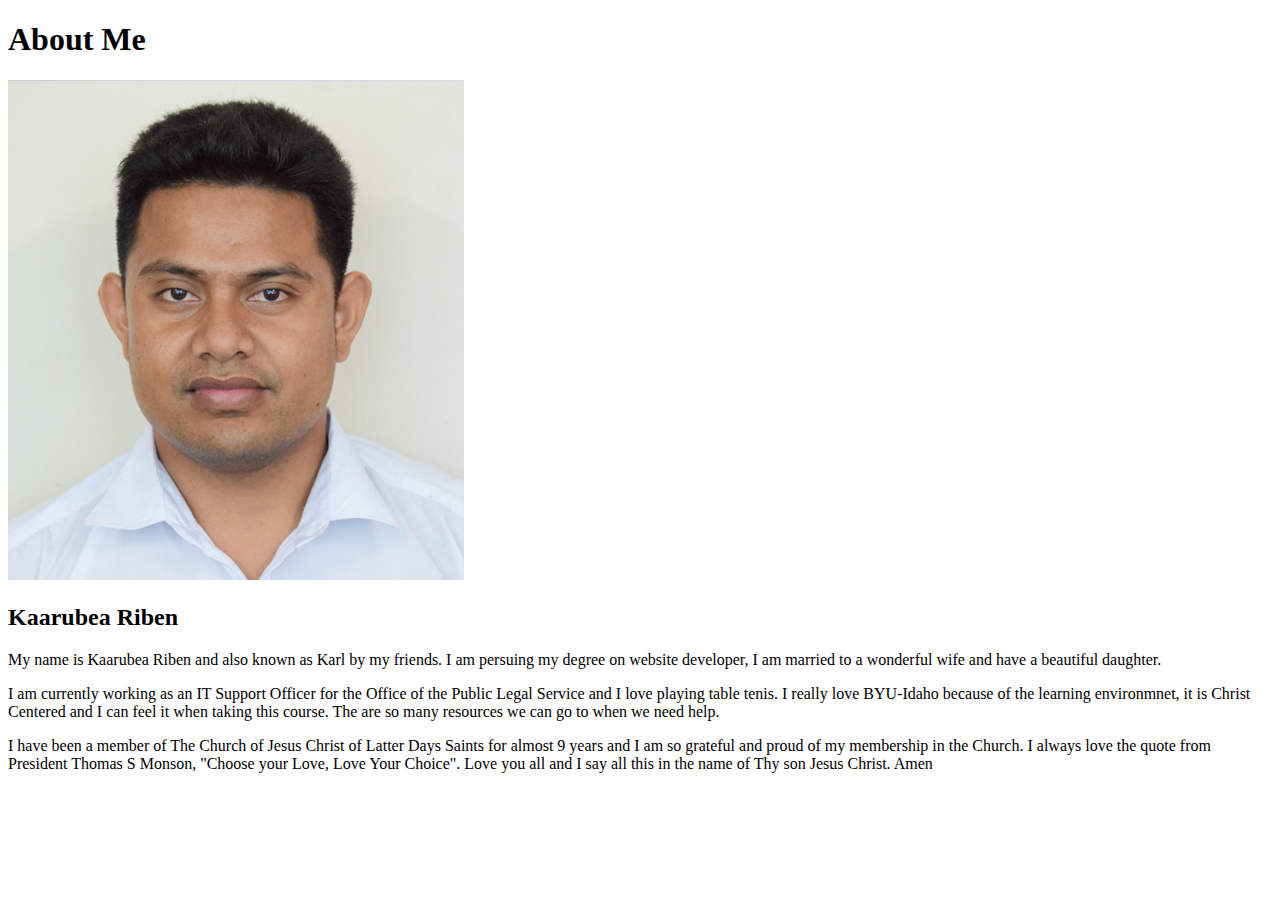
<file: aboutme/index.html>
<!DOCTYPE html>
<html lang="en">
<head>
    <meta charset="UTF-8">
    <meta http-equiv="X-UA-Compatible" content="IE=edge">
    <meta name="viewport" content="width=device-width, initial-scale=1.0">
    <title>All About Me</title>
</head>
<body>
    <h1>About Me</h1>
    <img alt="Image of me?" src="images/Kaarubea.jpg" >
    <h2>Kaarubea Riben</h2>
    <p>My name is Kaarubea Riben and also known as Karl by my friends. 
        I am persuing my degree on website developer, I am married to a 
        wonderful wife and have a beautiful daughter.
    </p>
    <p>I am currently working as an IT Support Officer for the Office of the Public Legal Service
        and I love playing table tenis. I really love BYU-Idaho because of the 
        learning environmnet, it is Christ Centered and I can feel it when taking 
        this course. The are so many resources we can go to when we need help. 
    </p>
    <p>I have been a member of The Church of Jesus Christ of Latter Days Saints 
        for almost 9 years and I am so grateful and proud of my membership in the Church.
        I always love the quote from President Thomas S Monson, "Choose your Love, 
        Love Your Choice". Love you all and I say all this in the name of Thy son Jesus Christ. Amen
    </p>
</body>
</html>
</file>
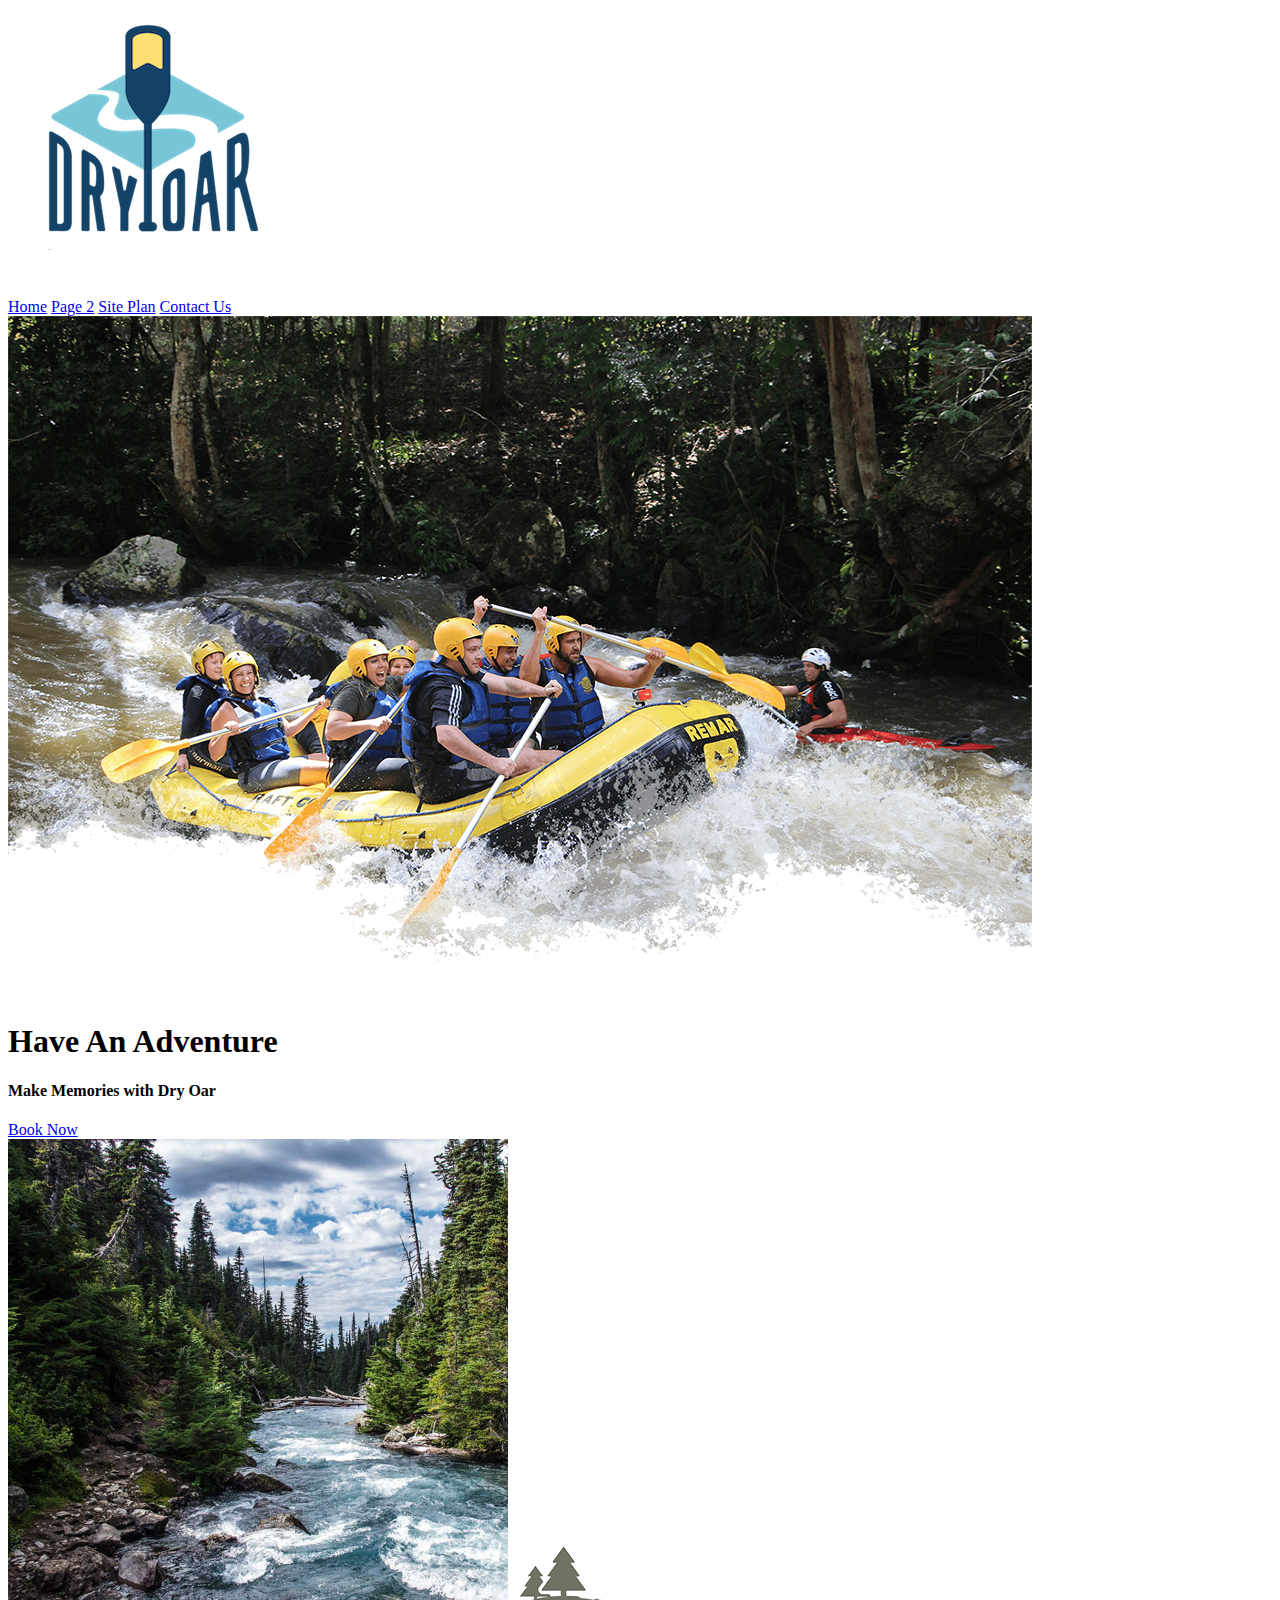
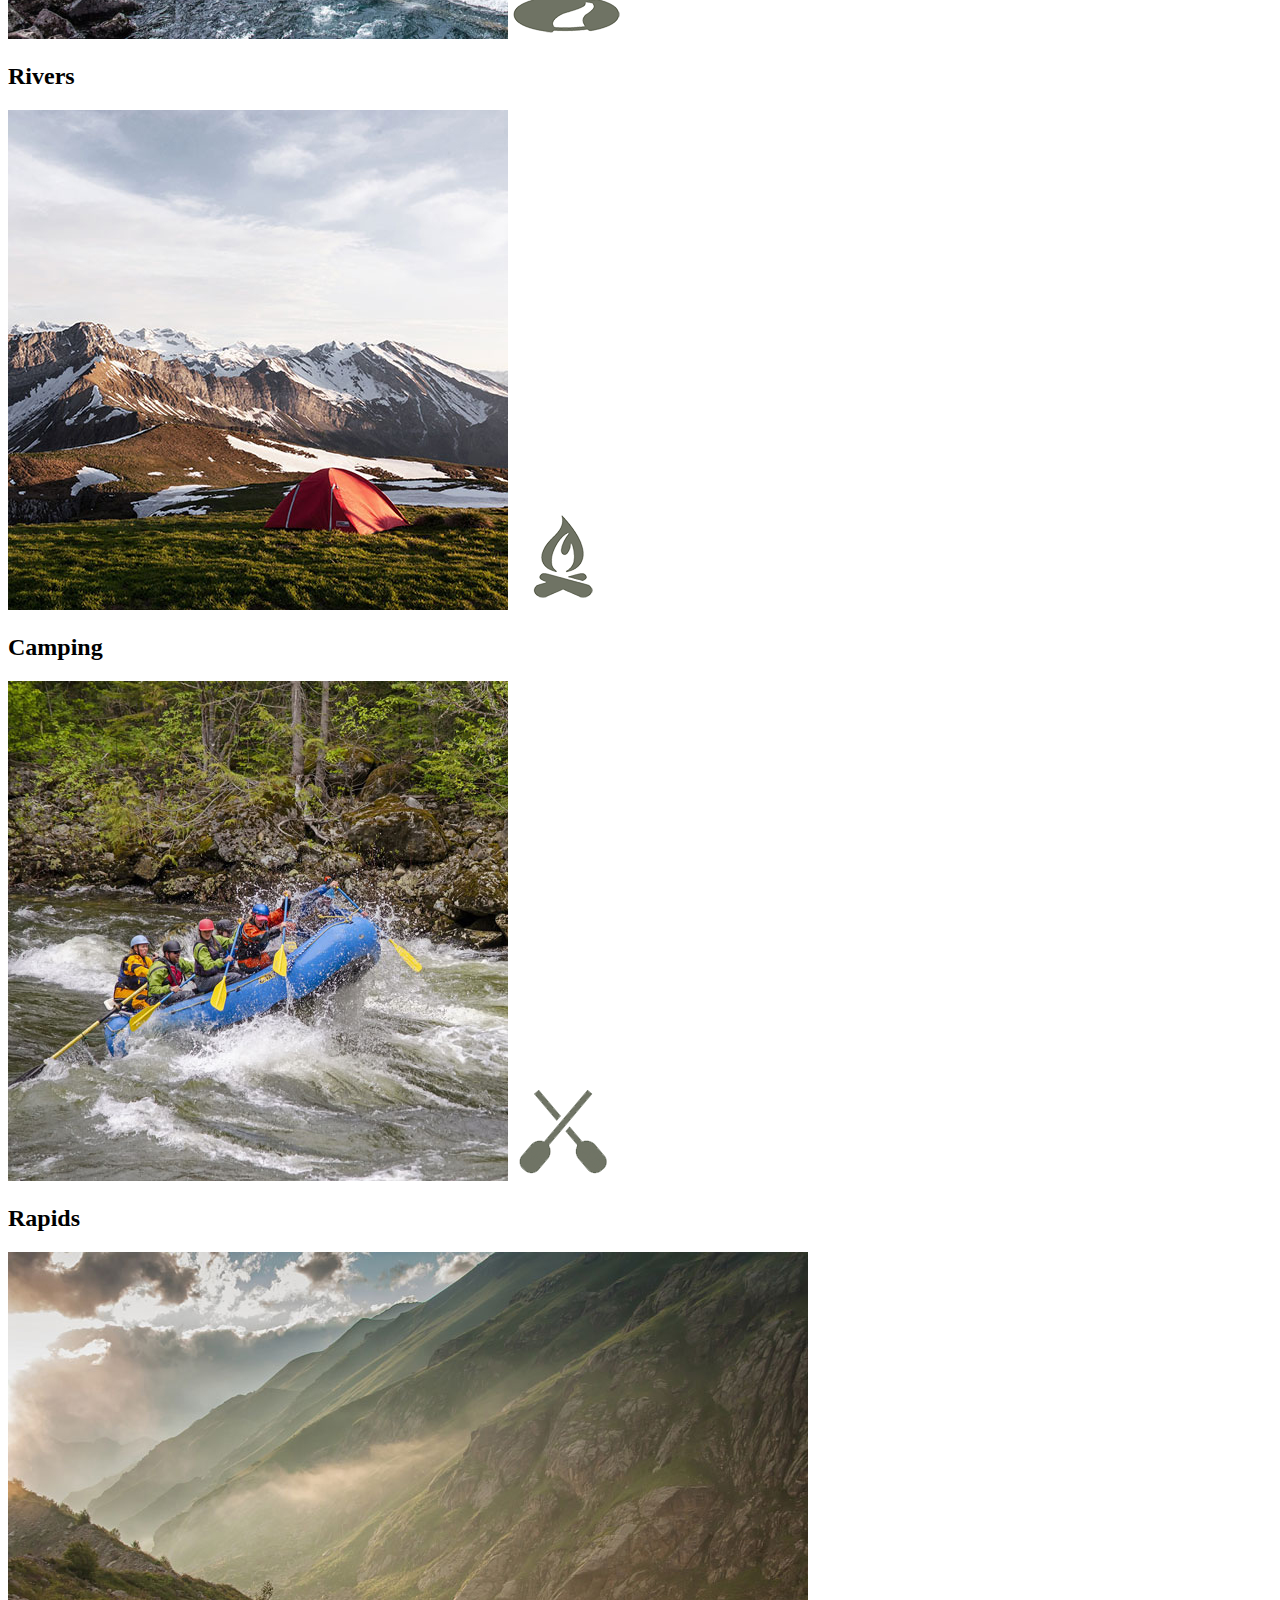
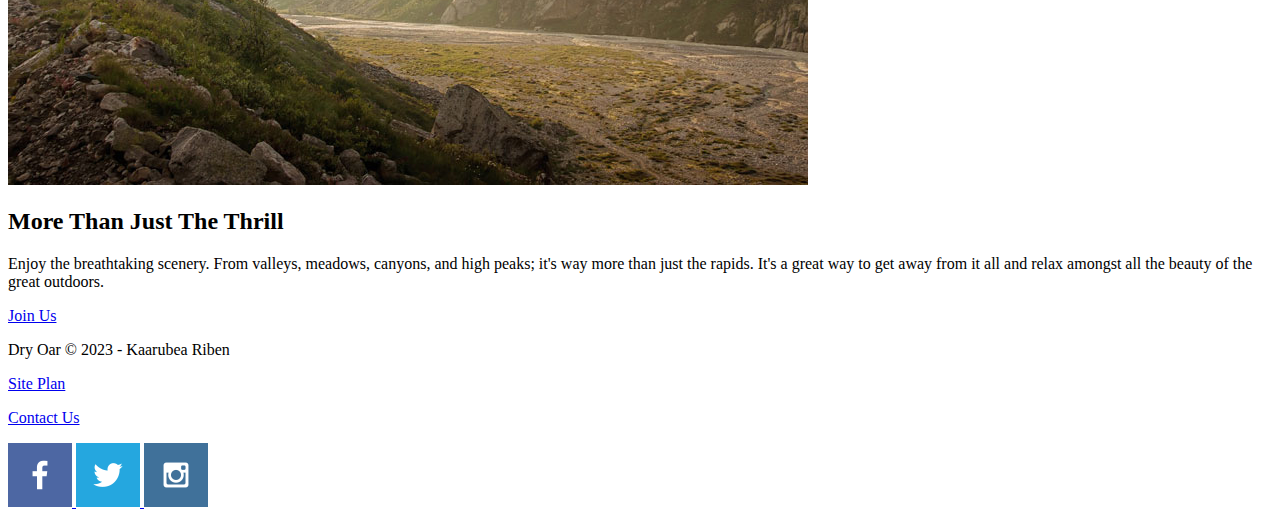
<file: wwr/index.html>
<!DOCTYPE html>
<html lang="en">
<head>
    <meta charset="UTF-8">
    <meta http-equiv="X-UA-Compatible" content="IE=edge">
    <meta name="viewport" content="width=device-width, initial-scale=1.0">
    <title>Whitewater Rafting Vacations | Dry Oar Boating | Home</title>
</head>

<body>

    <header>

        <a id="logo_link" href="index.html">
            <img class="logo" src="images/logo.png" alt="Dry Oar Logo">
        </a>

        <nav>


            <a href="index.html">Home</a>
            <a href="#">Page 2</a>
            <a href="site-plan-rafting.html"> Site Plan</a>
            <a href="contactus.html">Contact Us</a>
            
        </nav>

    </header>

    <div id="hero">
        <div id="hero-box">
            <img id="hero-img" src="images/hero.png" alt="People enjoying white water rafting">
        </div>
        <section id="hero-msg">
            <h1 class="home-title">Have An Adventure</h1>
            <h4>Make Memories with Dry Oar </h4>
            <div class='button-box'>
                <a class='book' href="contactus.html">Book Now</a>
            </div>
        </section>
    </div>

    <main class="home-grid">

        <section class="rivers-card">

            <img class="card-img" src="images/rivers.jpg" alt="river in forest">
            <img class="icon" src="images/river_icon.png" alt="river icon">
            <h2>Rivers</h2>

        </section>

        <section class="camping-card">

            <img class="card-img" src="images/camping.jpg" alt="tent in mountains">
            <img class="icon" src="images/fire_icon.png" alt="fire icon">
            <h2>Camping</h2>

        </section>

        <section class="rapids-card">

            <img class="card-img" src="images/rapids.jpg" alt="rafting boat">
            <img class="icon" src="images/oars.png" alt="oars icon">
            <h2>Rapids</h2>

        </section>

        <img class="mountains" src="images/mountains.jpg" alt="Misty mountains">

        <section class="msg">

            <h2>More Than Just The Thrill</h2>
            <p>Enjoy the breathtaking scenery. From valleys, meadows, canyons,
            and high peaks; it's way more than just the rapids. It's a great way to get 
            away from it all and relax amongst all the beauty of the great outdoors. 
            </p>

                <a class='join' href="rivers.html">Join Us</a>

        </section>

    </main>

    <footer>

        <p>Dry Oar &copy; 2023 - Kaarubea Riben</p>
        <p><a href="site-plan-rafting.html">Site Plan</a></p>
        <p><a href="contactus.html">Contact Us</a></p>

        <div class="social">
            <a href="https://facebook.com">
                <img src="images/facebook.png" alt="fb icon">
            </a>
            <a href="https://twitter.com">
                <img src="images/twitter.png" alt="twitter icon">
            </a>
            <a href="https://instagram.com">
                <img src="images/instagram.png" alt="instagram icon">
            </a>

        </div>

    </footer>
    
</body>
</html>
</file>
